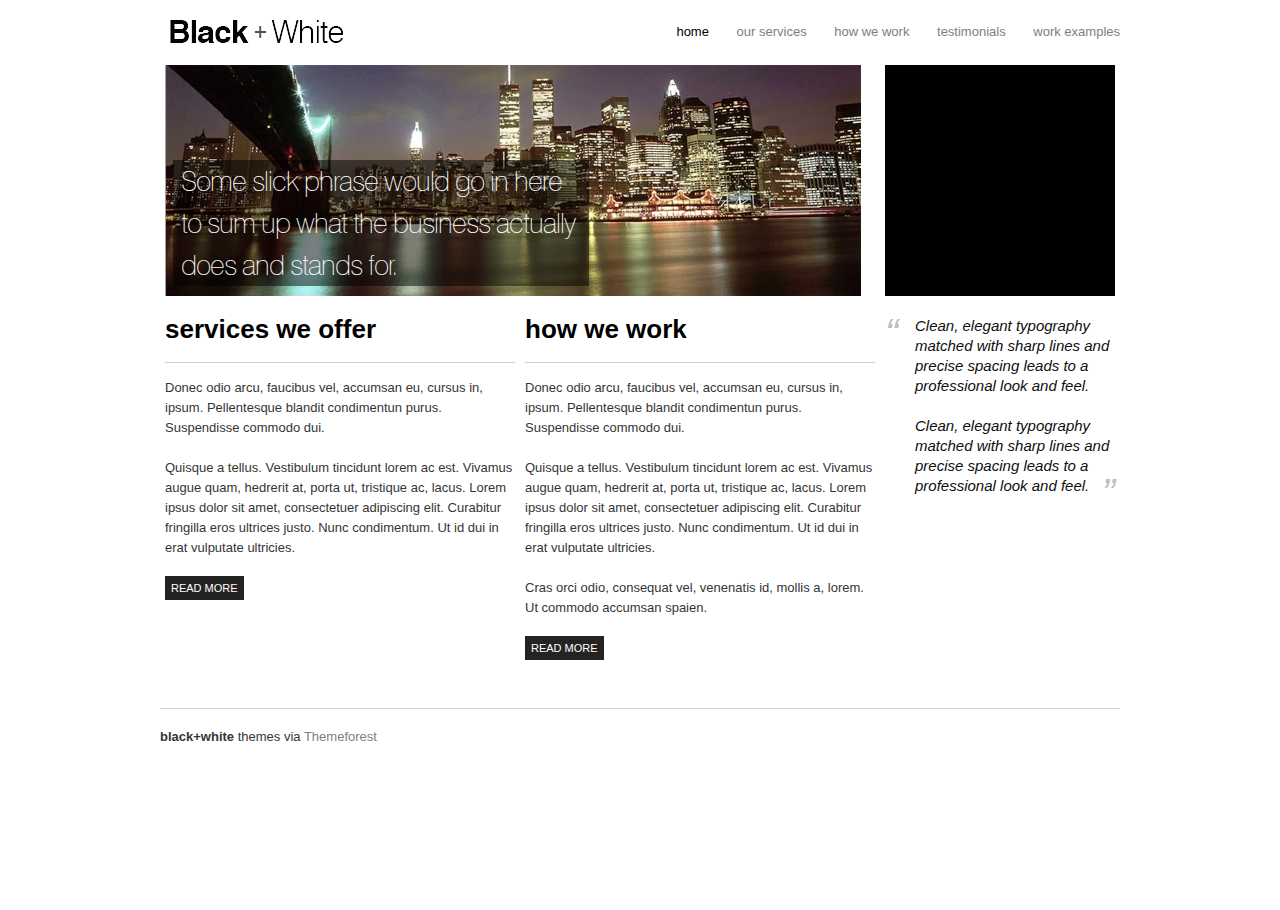
<file: index.html>
<!DOCTYPE html>
<html lang="en-US">
    <head>
        <meta charset="utf-8">
        <meta name="" content="">
        <title>Black + White</title>
        <link href="css/reset.css" rel="stylesheet">
        <link href="css/text.css" rel="stylesheet">
        <link href="css/960_24_col.css" rel="stylesheet">
        <link href="css/style.css" rel="stylesheet">
    </head>
    <body>
	
	<!-- Written using this ZenCode: .container>header>h1{Black + White}+nav>ul>li*5>a[href="#"] -->
	<div class="container_24">
		<header>
			<h1 class="clearfix"><a href="#">Black + White</a></h1>
			<nav>
				<ul>
					<li><a href="#" class="selected">Home</a></li>
					<li><a href="#">Our Services</a></li>
					<li><a href="#">How We Work</a></li>
					<li><a href="#">Testimonials</a></li>
					<li><a href="work.html">Work Examples</a></li>
				</ul>
			</nav>
			
			<div class="banner grid_18">
				<h2>Some slick phrase would go in here to sum up what the business actually does and stands for.</h2>
			</div>
			<div class="grid_6 callout"></div>
		</header>
		<div class="main clearfix">
			<div class="grid_9">
				<h3>Services We Offer</h3>
				<p>Donec odio arcu, faucibus vel, accumsan eu, cursus in, ipsum. Pellentesque blandit condimentun purus. Suspendisse commodo dui.</p>
				<p>Quisque a tellus. Vestibulum tincidunt lorem ac est. Vivamus augue quam, hedrerit at, porta ut, tristique ac, lacus. Lorem ipsus dolor sit amet, consectetuer adipiscing elit. Curabitur fringilla eros ultrices justo. Nunc condimentum. Ut id dui in erat vulputate ultricies.</p>
				<p><a href="#" class="button">Read More</a></p>
			</div>
			<div class="grid_9">
				<h3>How We Work</h3>
				<p>Donec odio arcu, faucibus vel, accumsan eu, cursus in, ipsum. Pellentesque blandit condimentun purus. Suspendisse commodo dui.</p>
				<p>Quisque a tellus. Vestibulum tincidunt lorem ac est. Vivamus augue quam, hedrerit at, porta ut, tristique ac, lacus. Lorem ipsus dolor sit amet, consectetuer adipiscing elit. Curabitur fringilla eros ultrices justo. Nunc condimentum. Ut id dui in erat vulputate ultricies.</p>
				<p>Cras orci odio, consequat vel, venenatis id, mollis a, lorem. Ut commodo accumsan spaien.</p>
				<p><a href="#" class="button">Read More</a></p>
			</div>
            <div class="grid_6">
                <blockquote>
                    <p>Clean, elegant typography matched with sharp lines and precise spacing leads to a professional look and feel.</p>
                    <p>Clean, elegant typography matched with sharp lines and precise spacing leads to a professional look and feel.</p>
                </blockquote>
            </div>
		</div>
		
		<footer>
			<!-- ZenCode: footer>p{black+white themes via themeforest} -->
			<footer>
				<p><strong>black+white</strong> themes via <a href="http://themeforest.net">Themeforest</a></p>
			</footer>
		</footer>
	</div> <!-- end container -->
	
    </body>
</html>
</file>
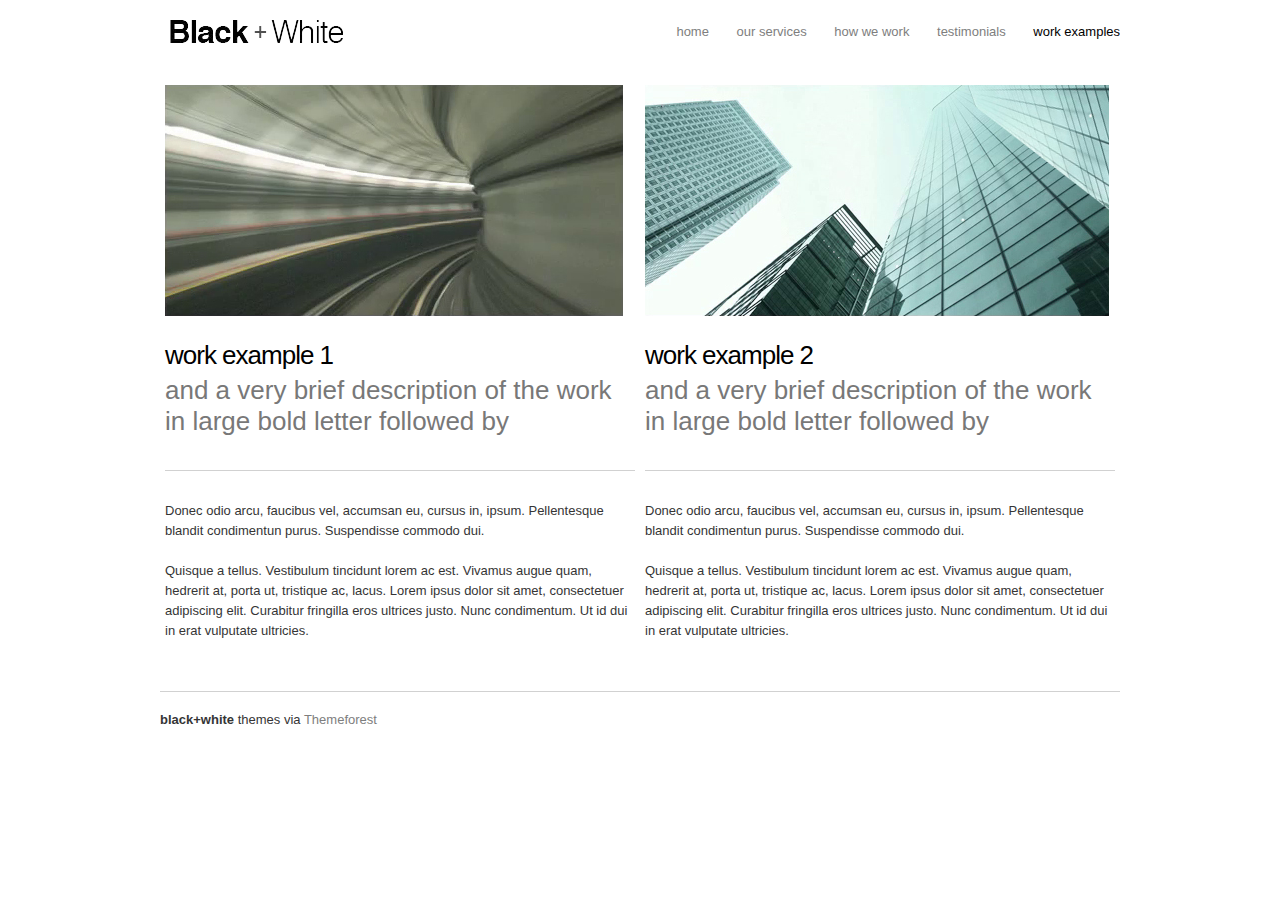
<file: work.html>
<!DOCTYPE html>
<html lang="en-US">
    <head>
        <meta charset="utf-8">
        <meta name="" content="">
        <title>Black + White | Work</title>
        <link href="css/reset.css" rel="stylesheet">
        <link href="css/text.css" rel="stylesheet">
        <link href="css/960_24_col.css" rel="stylesheet">
        <link href="css/style.css" rel="stylesheet">
    </head>
    <body>
	
	<!-- Written using this ZenCode: .container>header>h1{Black + White}+nav>ul>li*5>a[href="#"] -->
	<div class="container_24">
		<header>
			<h1 class="clearfix"><a href="#">Black + White</a></h1>
			<nav>
				<ul>
					<li><a href="index.html">Home</a></li>
					<li><a href="#">Our Services</a></li>
					<li><a href="#">How We Work</a></li>
					<li><a href="#">Testimonials</a></li>
					<li><a href="work.html" class="selected">Work Examples</a></li>
				</ul>
			</nav>
		</header>
		<div class="main clearfix">
			<div class="grid_12 work">
                <img src="img/work1.jpg" alt="Work 1" />
                <h2>work example 1</h2>
                <h4>and a very brief description of the work in large bold letter followed by</h4>
				<p>Donec odio arcu, faucibus vel, accumsan eu, cursus in, ipsum. Pellentesque blandit condimentun purus. Suspendisse commodo dui.</p>
				<p>Quisque a tellus. Vestibulum tincidunt lorem ac est. Vivamus augue quam, hedrerit at, porta ut, tristique ac, lacus. Lorem ipsus dolor sit amet, consectetuer adipiscing elit. Curabitur fringilla eros ultrices justo. Nunc condimentum. Ut id dui in erat vulputate ultricies.</p>
			</div>
            <div class="grid_12 work">
                <img src="img/work2.jpg" alt="Work 2" />
                <h2>work example 2</h2>
                <h4>and a very brief description of the work in large bold letter followed by</h4>
				<p>Donec odio arcu, faucibus vel, accumsan eu, cursus in, ipsum. Pellentesque blandit condimentun purus. Suspendisse commodo dui.</p>
				<p>Quisque a tellus. Vestibulum tincidunt lorem ac est. Vivamus augue quam, hedrerit at, porta ut, tristique ac, lacus. Lorem ipsus dolor sit amet, consectetuer adipiscing elit. Curabitur fringilla eros ultrices justo. Nunc condimentum. Ut id dui in erat vulputate ultricies.</p>
			</div>
		</div>
		
		<footer>
			<!-- ZenCode: footer>p{black+white themes via themeforest} -->
			<footer>
				<p><strong>black+white</strong> themes via <a href="http://themeforest.net">Themeforest</a></p>
			</footer>
		</footer>
	</div> <!-- end container -->
	
    </body>
</html>
</file>
<file: css/text.css>
/*
  960 Grid System ~ Text CSS.
  Learn more ~ http://960.gs/

  Licensed under GPL and MIT.
*/

/* `Basic HTML
----------------------------------------------------------------------------------------------------*/

body {
  font: 13px/1.5 "Helvetica Neue", Arial, "Liberation Sans", FreeSans, sans-serif;
}

pre,
code {
  font-family: "DejaVu Sans Mono", Menlo, Consolas, monospace;
}

hr {
  border: 0 solid #ccc;
  border-top-width: 1px;
  clear: both;
  height: 0;
}

/* `Headings
----------------------------------------------------------------------------------------------------*/

h1 {
  font-size: 25px;
}

h2 {
  font-size: 23px;
}

h3 {
  font-size: 21px;
}

h4 {
  font-size: 19px;
}

h5 {
  font-size: 17px;
}

h6 {
  font-size: 15px;
}

/* `Spacing
----------------------------------------------------------------------------------------------------*/

ol {
  list-style: decimal;
}

ul {
  list-style: disc;
}

li {
  margin-left: 30px;
}

p,
dl,
hr,
h1,
h2,
h3,
h4,
h5,
h6,
ol,
ul,
pre,
table,
address,
fieldset,
figure {
  margin-bottom: 20px;
}
</file>
<file: css/960_24_col.css>
/*
  960 Grid System ~ Core CSS.
  Learn more ~ http://960.gs/

  Licensed under GPL and MIT.
*/

/*
  Forces backgrounds to span full width,
  even if there is horizontal scrolling.
  Increase this if your layout is wider.

  Note: IE6 works fine without this fix.
*/

body {
  min-width: 960px;
}

/* `Container
----------------------------------------------------------------------------------------------------*/

.container_24 {
  margin-left: auto;
  margin-right: auto;
  width: 960px;
}

/* `Grid >> Global
----------------------------------------------------------------------------------------------------*/

.grid_1,
.grid_2,
.grid_3,
.grid_4,
.grid_5,
.grid_6,
.grid_7,
.grid_8,
.grid_9,
.grid_10,
.grid_11,
.grid_12,
.grid_13,
.grid_14,
.grid_15,
.grid_16,
.grid_17,
.grid_18,
.grid_19,
.grid_20,
.grid_21,
.grid_22,
.grid_23,
.grid_24 {
  display: inline;
  float: left;
  margin-left: 5px;
  margin-right: 5px;
}

.push_1, .pull_1,
.push_2, .pull_2,
.push_3, .pull_3,
.push_4, .pull_4,
.push_5, .pull_5,
.push_6, .pull_6,
.push_7, .pull_7,
.push_8, .pull_8,
.push_9, .pull_9,
.push_10, .pull_10,
.push_11, .pull_11,
.push_12, .pull_12,
.push_13, .pull_13,
.push_14, .pull_14,
.push_15, .pull_15,
.push_16, .pull_16,
.push_17, .pull_17,
.push_18, .pull_18,
.push_19, .pull_19,
.push_20, .pull_20,
.push_21, .pull_21,
.push_22, .pull_22,
.push_23, .pull_23 {
  position: relative;
}

/* `Grid >> Children (Alpha ~ First, Omega ~ Last)
----------------------------------------------------------------------------------------------------*/

.alpha {
  margin-left: 0;
}

.omega {
  margin-right: 0;
}

/* `Grid >> 24 Columns
----------------------------------------------------------------------------------------------------*/

.container_24 .grid_1 {
  width: 30px;
}

.container_24 .grid_2 {
  width: 70px;
}

.container_24 .grid_3 {
  width: 110px;
}

.container_24 .grid_4 {
  width: 150px;
}

.container_24 .grid_5 {
  width: 190px;
}

.container_24 .grid_6 {
  width: 230px;
}

.container_24 .grid_7 {
  width: 270px;
}

.container_24 .grid_8 {
  width: 310px;
}

.container_24 .grid_9 {
  width: 350px;
}

.container_24 .grid_10 {
  width: 390px;
}

.container_24 .grid_11 {
  width: 430px;
}

.container_24 .grid_12 {
  width: 470px;
}

.container_24 .grid_13 {
  width: 510px;
}

.container_24 .grid_14 {
  width: 550px;
}

.container_24 .grid_15 {
  width: 590px;
}

.container_24 .grid_16 {
  width: 630px;
}

.container_24 .grid_17 {
  width: 670px;
}

.container_24 .grid_18 {
  width: 710px;
}

.container_24 .grid_19 {
  width: 750px;
}

.container_24 .grid_20 {
  width: 790px;
}

.container_24 .grid_21 {
  width: 830px;
}

.container_24 .grid_22 {
  width: 870px;
}

.container_24 .grid_23 {
  width: 910px;
}

.container_24 .grid_24 {
  width: 950px;
}

/* `Prefix Extra Space >> 24 Columns
----------------------------------------------------------------------------------------------------*/

.container_24 .prefix_1 {
  padding-left: 40px;
}

.container_24 .prefix_2 {
  padding-left: 80px;
}

.container_24 .prefix_3 {
  padding-left: 120px;
}

.container_24 .prefix_4 {
  padding-left: 160px;
}

.container_24 .prefix_5 {
  padding-left: 200px;
}

.container_24 .prefix_6 {
  padding-left: 240px;
}

.container_24 .prefix_7 {
  padding-left: 280px;
}

.container_24 .prefix_8 {
  padding-left: 320px;
}

.container_24 .prefix_9 {
  padding-left: 360px;
}

.container_24 .prefix_10 {
  padding-left: 400px;
}

.container_24 .prefix_11 {
  padding-left: 440px;
}

.container_24 .prefix_12 {
  padding-left: 480px;
}

.container_24 .prefix_13 {
  padding-left: 520px;
}

.container_24 .prefix_14 {
  padding-left: 560px;
}

.container_24 .prefix_15 {
  padding-left: 600px;
}

.container_24 .prefix_16 {
  padding-left: 640px;
}

.container_24 .prefix_17 {
  padding-left: 680px;
}

.container_24 .prefix_18 {
  padding-left: 720px;
}

.container_24 .prefix_19 {
  padding-left: 760px;
}

.container_24 .prefix_20 {
  padding-left: 800px;
}

.container_24 .prefix_21 {
  padding-left: 840px;
}

.container_24 .prefix_22 {
  padding-left: 880px;
}

.container_24 .prefix_23 {
  padding-left: 920px;
}

/* `Suffix Extra Space >> 24 Columns
----------------------------------------------------------------------------------------------------*/

.container_24 .suffix_1 {
  padding-right: 40px;
}

.container_24 .suffix_2 {
  padding-right: 80px;
}

.container_24 .suffix_3 {
  padding-right: 120px;
}

.container_24 .suffix_4 {
  padding-right: 160px;
}

.container_24 .suffix_5 {
  padding-right: 200px;
}

.container_24 .suffix_6 {
  padding-right: 240px;
}

.container_24 .suffix_7 {
  padding-right: 280px;
}

.container_24 .suffix_8 {
  padding-right: 320px;
}

.container_24 .suffix_9 {
  padding-right: 360px;
}

.container_24 .suffix_10 {
  padding-right: 400px;
}

.container_24 .suffix_11 {
  padding-right: 440px;
}

.container_24 .suffix_12 {
  padding-right: 480px;
}

.container_24 .suffix_13 {
  padding-right: 520px;
}

.container_24 .suffix_14 {
  padding-right: 560px;
}

.container_24 .suffix_15 {
  padding-right: 600px;
}

.container_24 .suffix_16 {
  padding-right: 640px;
}

.container_24 .suffix_17 {
  padding-right: 680px;
}

.container_24 .suffix_18 {
  padding-right: 720px;
}

.container_24 .suffix_19 {
  padding-right: 760px;
}

.container_24 .suffix_20 {
  padding-right: 800px;
}

.container_24 .suffix_21 {
  padding-right: 840px;
}

.container_24 .suffix_22 {
  padding-right: 880px;
}

.container_24 .suffix_23 {
  padding-right: 920px;
}

/* `Push Space >> 24 Columns
----------------------------------------------------------------------------------------------------*/

.container_24 .push_1 {
  left: 40px;
}

.container_24 .push_2 {
  left: 80px;
}

.container_24 .push_3 {
  left: 120px;
}

.container_24 .push_4 {
  left: 160px;
}

.container_24 .push_5 {
  left: 200px;
}

.container_24 .push_6 {
  left: 240px;
}

.container_24 .push_7 {
  left: 280px;
}

.container_24 .push_8 {
  left: 320px;
}

.container_24 .push_9 {
  left: 360px;
}

.container_24 .push_10 {
  left: 400px;
}

.container_24 .push_11 {
  left: 440px;
}

.container_24 .push_12 {
  left: 480px;
}

.container_24 .push_13 {
  left: 520px;
}

.container_24 .push_14 {
  left: 560px;
}

.container_24 .push_15 {
  left: 600px;
}

.container_24 .push_16 {
  left: 640px;
}

.container_24 .push_17 {
  left: 680px;
}

.container_24 .push_18 {
  left: 720px;
}

.container_24 .push_19 {
  left: 760px;
}

.container_24 .push_20 {
  left: 800px;
}

.container_24 .push_21 {
  left: 840px;
}

.container_24 .push_22 {
  left: 880px;
}

.container_24 .push_23 {
  left: 920px;
}

/* `Pull Space >> 24 Columns
----------------------------------------------------------------------------------------------------*/

.container_24 .pull_1 {
  left: -40px;
}

.container_24 .pull_2 {
  left: -80px;
}

.container_24 .pull_3 {
  left: -120px;
}

.container_24 .pull_4 {
  left: -160px;
}

.container_24 .pull_5 {
  left: -200px;
}

.container_24 .pull_6 {
  left: -240px;
}

.container_24 .pull_7 {
  left: -280px;
}

.container_24 .pull_8 {
  left: -320px;
}

.container_24 .pull_9 {
  left: -360px;
}

.container_24 .pull_10 {
  left: -400px;
}

.container_24 .pull_11 {
  left: -440px;
}

.container_24 .pull_12 {
  left: -480px;
}

.container_24 .pull_13 {
  left: -520px;
}

.container_24 .pull_14 {
  left: -560px;
}

.container_24 .pull_15 {
  left: -600px;
}

.container_24 .pull_16 {
  left: -640px;
}

.container_24 .pull_17 {
  left: -680px;
}

.container_24 .pull_18 {
  left: -720px;
}

.container_24 .pull_19 {
  left: -760px;
}

.container_24 .pull_20 {
  left: -800px;
}

.container_24 .pull_21 {
  left: -840px;
}

.container_24 .pull_22 {
  left: -880px;
}

.container_24 .pull_23 {
  left: -920px;
}

/* `Clear Floated Elements
----------------------------------------------------------------------------------------------------*/

/* http://sonspring.com/journal/clearing-floats */

.clear {
  clear: both;
  display: block;
  overflow: hidden;
  visibility: hidden;
  width: 0;
  height: 0;
}

/* http://www.yuiblog.com/blog/2010/09/27/clearfix-reloaded-overflowhidden-demystified */

.clearfix:before,
.clearfix:after,
.container_24:before,
.container_24:after {
  content: '.';
  display: block;
  overflow: hidden;
  visibility: hidden;
  font-size: 0;
  line-height: 0;
  width: 0;
  height: 0;
}

.clearfix:after,
.container_24:after {
  clear: both;
}

/*
  The following zoom:1 rule is specifically for IE6 + IE7.
  Move to separate stylesheet if invalid CSS is a problem.
*/

.clearfix,
.container_24 {
  zoom: 1;
}
</file>
<file: css/style.css>
@font-face {
    font-family: 'Swiss721BT-Thin';
    src: url("Swiss721BT-Thin.otf");
}

/*
 ********************
 * =grid overrides
 ********************
*/
.grid_3 { margin-left: 60px; }

/*
 ********************
 * =miscellaneous
 ********************
*/

.container_24 {
    margin-top: 10px;
}

blockquote {
    position: relative;
}

blockquote, blockquote p {
    font-size: 15px;
    line-height: 20px;
    font-style: italic;
    color: #0e0e0e;
}

p {
    font-size: 13px;
    line-height: 20px;
    color: #353535;
}

h1, h2 {
    letter-spacing: -1px;
}

h3 {
    font-size: 26px;
    text-transform: lowercase;
    border-bottom: 1px solid #d1d1d1;
    padding-bottom: 20px;
    margin-bottom: 15px;
    line-height: 1em;
}

a {
    color: #7e7e7e;
    text-decoration: none;
}

a:hover, .selected {
    color: black;
}

li {
    margin-left: 24px;
}

.button {
    background: #242324;
    padding: 6px;
    color: white;
    font-size: 11px;
    text-transform: uppercase;
}

.button:hover { background: black; color: white; }

/*
 ********************
 * =header
 ********************
*/

header {
    overflow: hidden;
}

header h1 {
    text-indent: -9999px;
    margin-bottom: 0;
    float: left;
}

/* WARNING!!! USE "Clearfix" hack instead!!.
    header h1:after {
    clear: both;
    display: block;
    content: ' ';
    visibility: hidden;
    height: 1%;
}
*/

header h1 a {
    background: url(../img/logo.png) no-repeat;
    width: 174px;
    height: 23px;
    float: left;
    margin: 10px 10px 22px;
}

/*
 ********************
 * =nav
 ********************
*/

nav {
    float: right;
    padding-top: 12px;
}

nav li {
    display: inline;
}

nav a {
    text-transform: lowercase;
}

/*
 ********************
 * =banner
 ********************
*/

.banner {
    background: url(../img/city-bg.jpg) no-repeat;
    width: 695px;
    height: 231px;
    clear: both;
    position: relative;
}

.banner h2 {
    color: white;
    font-size: 28px;
    width: 400px;
    font-weight: normal;
    position: absolute;
    bottom: -10px;
    padding: 0 8px;
    left: 8px;
    background: rgba(0,0,0, .5);
    font-family: 'Swiss721BT-Thin';
}

.callout {
    background: black;
    height: 231px;
    /*margin-left: 60px;*/
}

/*
.grid_4 { background: red; }
.container_12 { background: green; }
.grid_3 { background: orange; }
*/

/*
 ********************
 * =main
 ********************
*/

.main {
    margin-top: 20px;
}

.main blockquote p {
    padding-left: 30px;
}

.main blockquote p:before,
.main blockquote p:after {
    font-size: 40px;
    color: #bfbfbf;
    font-style: italic;
    
}

.main blockquote p:first-child:before {
    content: '“';
    position: absolute;
    top: 7px;
    left: 0;
}

.main blockquote p:last-child:after {
    content: '”';
    float: right;
    position: absolute;
    bottom: -7px;
    right: 0;
}

/*
 ********************
 * =footer
 ********************
*/

footer {
    clear: both;
}

footer p {
    border-top: 1px solid #d1d1d1;
    padding-top: 18px;
    margin-top: 30px;
}

/*
 ********************
 * =work
 ********************
*/
.work h2,
.work h4 {
    font-weight: normal;
    font-size: 26px;
}

.work h2 {
    margin-bottom: 0;
}

.work img {
    margin-bottom: 20px;
}

.work h4 {
    color: #787878;
    line-height: 1.2em;
    border-bottom: 1px solid #d1d1d1;
    padding-bottom: 33px;
    margin-bottom: 30px;
}
</file>
